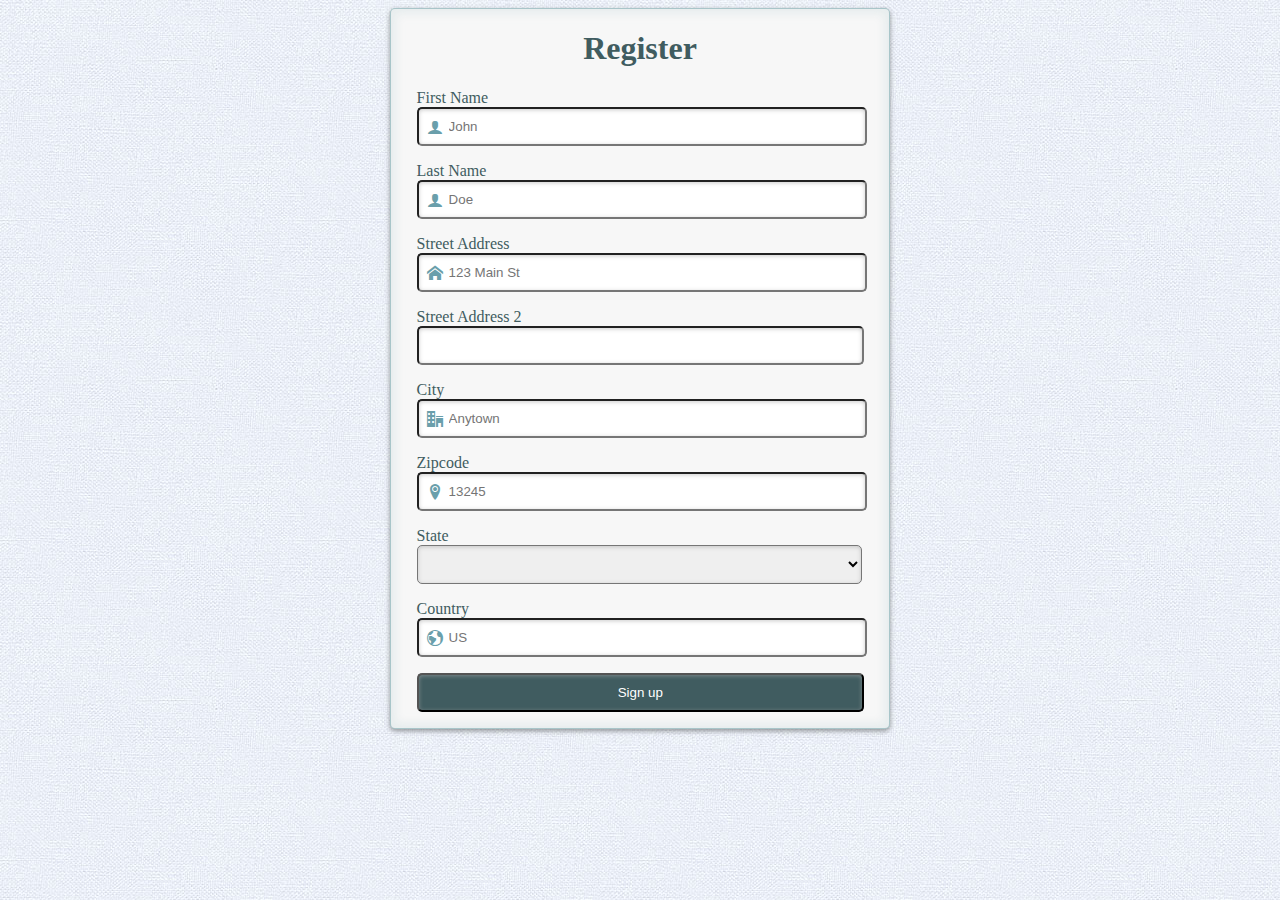
<file: index.html>
<!DOCTYPE HTML>
<html class="no-js" lang="en">
    <meta charset="UTF-8">
    <meta name="viewport" content="width=device-width, user-scalable=no, initial-scale=1.0, maximum-scale=1.0, minimum-scale=1.0">
	<head>
		<title>User Registration</title>
		
		<!-- CSS -->
        <link rel="stylesheet" href="css/styles.css" />
		
		<!-- Library Pre-render -->
		<script src="js/jquery-1.9.1.min.js?v=2"></script>
		<script src="js/helloworldapp.js"></script>
	</head>
<body>
	<div id="wrapper">
		<div class="animate form">
			<form id="register" autocomplete="on" method="post" action="php/register.php">
				<h1> Register</h1> 
				<p> 
					<!-- First Name -->
					<label for="firstname" class="" data-icon="&#xe904">First Name</label>
					<input id="firstname" class="dataicon" name="fname" type="text" placeholder="John" required pattern="[a-zA-Z]{3,}" maxlength="50" title="Must be 3-50 alpha characters."/>
				</p>
				<p> 
					<!-- Last Name -->
					<label for="lastname" class="" data-icon="&#xe904">Last Name</label>
					<input id="lastname" class="dataicon" name="lname" type="text" placeholder="Doe" required pattern="[a-zA-Z]{3,}" maxlength="50" title="Must be 3-50 alpha characters."/>
				</p>
				<p> 
					<!-- Address One -->
					<label for="address1" class="" data-icon="&#xe900" >Street Address</label>
					<input id="address1" class="dataicon" name="address1" type="text" placeholder="123 Main St" required pattern="[-.a-zA-Z0-9\x20]{5,}" maxlength="100" title="Must be 5-100 alphanumeric characters (including . and -)."/> 
				</p>
				<p> 
					<!-- Address Two -->
					<label for="address2" class="" >Street Address 2</label>
					<input id="address2" name="address2" type="text" placeholder="" pattern="[-.a-zA-Z0-9\x20]{1,}" maxlength="100" title="Must be 0-100 alphanumeric characters (including . and -)."/> 
				</p>
				<p> 
					<!-- City -->
					<label for="city" class="" data-icon="&#xe901" >City</label>
					<input id="city" class="dataicon" name="city" type="text" placeholder="Anytown" required pattern="[a-zA-Z]{3,}" maxlength="30" title="Must be 3-30 alpha characters."/> 
				</p>
				<p> 
					<!-- Zipcode -->
					<label for="zipcode" class="" data-icon="&#xe903" >Zipcode</label>
					<input id="zipcode"  class="dataicon" name="zip" type="text" placeholder="13245" required pattern="(\d{5}([\-]\d{4})?)" maxlength="10" title="Must be a XXXXX or XXXXX-XXXX zipcode."/> 
				</p>
				<p> 
					<!-- State -->
					<label for="state" class="">State</label>
					<select id="state" name="state" required>
						<option selected disabled hidden value=''></option>
						<option value="AL">AL - Alabama</option>
						<option value="AK">AK - Alaska</option>
						<option value="AZ">AZ - Arizona</option>
						<option value="AR">AR - Arkansas</option>
						<option value="CA">CA - California</option>
						<option value="CO">CO - Colorado</option>
						<option value="CT">CT - Connecticut</option>
						<option value="DE">DE - Delaware</option>
						<option value="DC">DC - District Of Columbia</option>
						<option value="FL">FL - Florida</option>
						<option value="GA">GA - Georgia</option>
						<option value="HI">HI - Hawaii</option>
						<option value="ID">ID - Idaho</option>
						<option value="IL">IL - Illinois</option>
						<option value="IN">IN - Indiana</option>
						<option value="IA">IA - Iowa</option>
						<option value="KS">KS - Kansas</option>
						<option value="KY">KY - Kentucky</option>
						<option value="LA">LA - Louisiana</option>
						<option value="ME">ME - Maine</option>
						<option value="MD">MD - Maryland</option>
						<option value="MA">MA - Massachusetts</option>
						<option value="MI">MI - Michigan</option>
						<option value="MN">MN - Minnesota</option>
						<option value="MS">MS - Mississippi</option>
						<option value="MO">MO - Missouri</option>
						<option value="MT">MT - Montana</option>
						<option value="NE">NE - Nebraska</option>
						<option value="NV">NV - Nevada</option>
						<option value="NH">NH - New Hampshire</option>
						<option value="NJ">NJ - New Jersey</option>
						<option value="NM">NM - New Mexico</option>
						<option value="NY">NY - New York</option>
						<option value="NC">NC - North Carolina</option>
						<option value="ND">ND - North Dakota</option>
						<option value="OH">OH - Ohio</option>
						<option value="OK">OK - Oklahoma</option>
						<option value="OR">OR - Oregon</option>
						<option value="PA">PA - Pennsylvania</option>
						<option value="RI">RI - Rhode Island</option>
						<option value="SC">SC - South Carolina</option>
						<option value="SD">SD - South Dakota</option>
						<option value="TN">TN - Tennessee</option>
						<option value="TX">TX - Texas</option>
						<option value="UT">UT - Utah</option>
						<option value="VT">VT - Vermont</option>
						<option value="VA">VA - Virginia</option>
						<option value="WA">WA - Washington</option>
						<option value="WV">WV - West Virginia</option>
						<option value="WI">WI - Wisconsin</option>
						<option value="WY">WY - Wyoming</option>
					</select>
				</p>
				<p> 
					<!-- Country -->
					<label for="country" class="" data-icon="&#xe905" >Country</label>
					<input id="country" class="dataicon" name="country" type="text" placeholder="US" required pattern="^US$" title="Can only be US"/> 
				</p>
				<p class="signin button"> 
					<input type="submit" id="submit" value="Sign up"/> 
				</p>
				
				<p id="errors">
				
				</p>
			</form>
		</div>
	</div>	
</body>
	<script>
		<!-- Call JS to override form submit -->
		$(document).ready(SetupFormSubmit);
	</script>
</html>
</file>
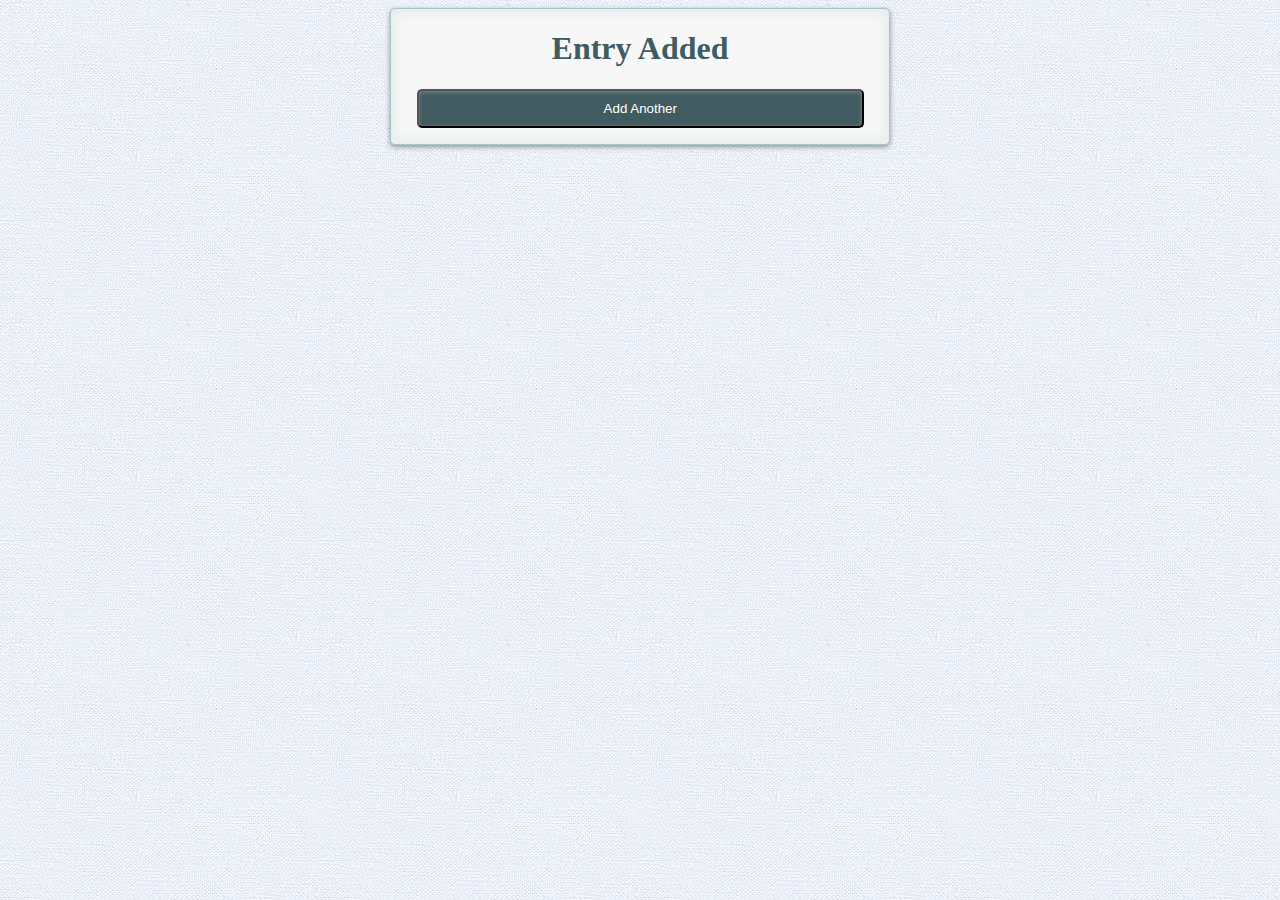
<file: confirmation.html>
<!DOCTYPE HTML>
<html class="no-js" lang="en">
    <meta charset="UTF-8">
    <meta name="viewport" content="width=device-width, user-scalable=no, initial-scale=1.0, maximum-scale=1.0, minimum-scale=1.0">
	<head>
		<title>User Registration</title>
		
		<!-- CSS -->
        <link rel="stylesheet" href="css/styles.css" />
		
		<!-- Library Pre-render -->
		<script src="js/jquery-1.9.1.min.js?v=2"></script>
		<script src="js/helloworldapp.js"></script>
	</head>
<body>
	<div id="wrapper">
		<div class="animate form">
			<form id="confirmation" autocomplete="on" method="post" onsubmit="javascript:window.location = 'index.html'; return false;">
				<h1> Entry Added</h1> 
				<p class="signin button"> 
					<input type="submit" id="submit" value="Add Another" /> 
				</p>
			</form>
		</div>
	</div>	
</body>
</html>
</file>
<file: css/styles.css>
/* ----------------------------------------------------- */
/*                      Variables                        */
/* ----------------------------------------------------- */
/* ----------------------------------------------------- */
/*                        Mixens                         */
/* ----------------------------------------------------- */
/* ----------------------------------------------------- */
/*                      Margins                          */
/* ----------------------------------------------------- */
.margin-top-small {
  margin-top: 0.85em; }

.padding-top-small {
  padding-top: 0.85em; }

.padding-bot-small {
  padding-bottom: 0.85em; }

.margin-small-em {
  margin: 1em 0 1em 0; }

.margin-bot-small {
  margin: 0 0 2em 0; }

.margin-bot-smallest {
  margin: 0 0 1em 0; }

.margin-right-small {
  margin-right: 4vw; }

.padding-left-small {
  padding-left: .5em;
  padding-right: .5em;
  right: 0;
  position: absolute; }

.padding-small-lr, #register, #usertable, #confirmation {
  padding-left: 2vw;
  padding-right: 2vw; }

/* ----------------------------------------------------- */
/*                   Simple classes                      */
/* ----------------------------------------------------- */
.header-font {
  font-family: Cabin; }

.block {
  display: block; }

.relative, #wrapper {
  position: relative; }

.absolute {
  position: absolute; }

.max-height-100 {
  max-height: 100%; }

.no-pointer {
  pointer-events: none; }

.caption {
  font-size: .8em;
  width: 100%; }

.align-center, #wrapper h1 {
  text-align: center; }

.align-left {
  text-align: left; }

.align-right {
  text-align: right; }

.container {
  padding: 1rem; }

.fun-video {
  width: 100%;
  max-width: 630px; }

.clear {
  clear: both; }

.hidden {
  display: none; }

.low-padding {
  padding: 0.85em !important; }

.no-padding * {
  padding: 0 !important; }

.no-margin {
  margin: 0 !important; }

.full-width {
  width: 100% !important; }

.number-col {
  width: 10%;
  min-width: 5em; }

.community-col {
  width: 20%; }

.inline-block {
  display: inline-block !important; }

.transparent {
  background-color: transparent !important; }

.auto-width {
  width: auto !important; }

.indent {
  margin-left: 2em !important; }

.scroll-y {
  overflow-y: scroll; }

.fontred {
  color: red; }

/* ----------------------------------------------------- */
/*                 Centering   classes                   */
/* ----------------------------------------------------- */
.centerVertSpan {
  display: inline-block;
  height: 100%;
  vertical-align: middle; }

.center {
  display: inline-block;
  vertical-align: middle; }

.centerHoriz, #wrapper {
  display: block;
  margin-left: auto;
  margin-right: auto; }

/* ----------------------------------------------------- */
/*                   Font   classes                      */
/* ----------------------------------------------------- */
.font-header {
  font-size: 6vw;
  font-weight: bold; }

.header-small {
  font-size: 1em;
  font-weight: bold; }

/* ----------------------------------------------------- */
/*                   Page   classes                      */
/* ----------------------------------------------------- */
body {
  background: url("../img/bg.jpg"); }

#wrapper {
  width: 500px; }

.userresults {
  width: 1000px !important; }

#wrapper h1 {
  color: #405c60; }

#wrapper input, select {
  -webkit-box-shadow: 0px 1px 4px 0px rgba(168, 168, 168, 0.6) inset;
  -moz-box-shadow: 0px 1px 4px 0px rgba(168, 168, 168, 0.6) inset;
  box-shadow: 0px 1px 4px 0px rgba(168, 168, 168, 0.6) inset;
  -ms-box-sizing: content-box;
  -moz-box-sizing: content-box;
  -webkit-box-sizing: content-box;
  box-sizing: content-box;
  width: 97%;
  padding: 10px 5px 10px 5px;
  border-radius: 5px; }

#wrapper input[type="submit"] {
  background-color: #405c60;
  color: white; }

#wrapper input[type="submit"]:hover {
  background-color: #5B8287; }

.error {
  color: red; }

#register, #usertable, #confirmation {
  -webkit-box-shadow: 0px 2px 5px rgba(105, 108, 109, 0.7), 0px 0px 8px 5px rgba(208, 223, 226, 0.4) inset;
  -moz-box-shadow: 0px 2px 5px rgba(105, 108, 109, 0.7), 0px 0px 8px 5px rgba(208, 223, 226, 0.4) inset;
  box-shadow: 0px 2px 5px rgba(105, 108, 109, 0.7), 0px 0px 8px 5px rgba(208, 223, 226, 0.4) inset;
  background: #f7f7f7;
  border-radius: 5px;
  border: 1px solid rgba(147, 184, 189, 0.8); }

#users {
  font-size: 16px;
  border-collapse: collapse;
  border-spacing: 0;
  width: 100%; }

#users th {
  padding-top: 11px;
  padding-bottom: 11px;
  background-color: #405c60;
  color: white; }

#users td, #users th {
  border: 1px solid #ddd;
  text-align: left;
  padding: 8px; }

#users tr:nth-child(even) {
  background-color: #f2f2f2; }

/* ----------------------------------------------------- */
/*                   Data   Icons                        */
/* ----------------------------------------------------- */
#wrapper label {
  color: #405c60;
  position: relative; }

.dataicon {
  padding: 10px 5px 10px 30px !important;
  width: 92% !important; }

@font-face {
  font-family: 'icomoon';
  src: url("../fonts/icomoon.eot?iqsd9");
  src: url("../fonts/icomoon.eot?iqsd9#iefix") format("embedded-opentype"), url("../fonts/icomoon.ttf?iqsd9") format("truetype"), url("../fonts/icomoon.woff?iqsd9") format("woff"), url("../fonts/icomoon.svg?iqsd9#icomoon") format("svg");
  font-weight: normal;
  font-style: normal; }
[data-icon]:after {
  font-family: 'icomoon';
  content: attr(data-icon);
  position: absolute;
  color: #6a9fab;
  left: 10px;
  top: 30px;
  -webkit-font-smoothing: antialiased; }
</file>
